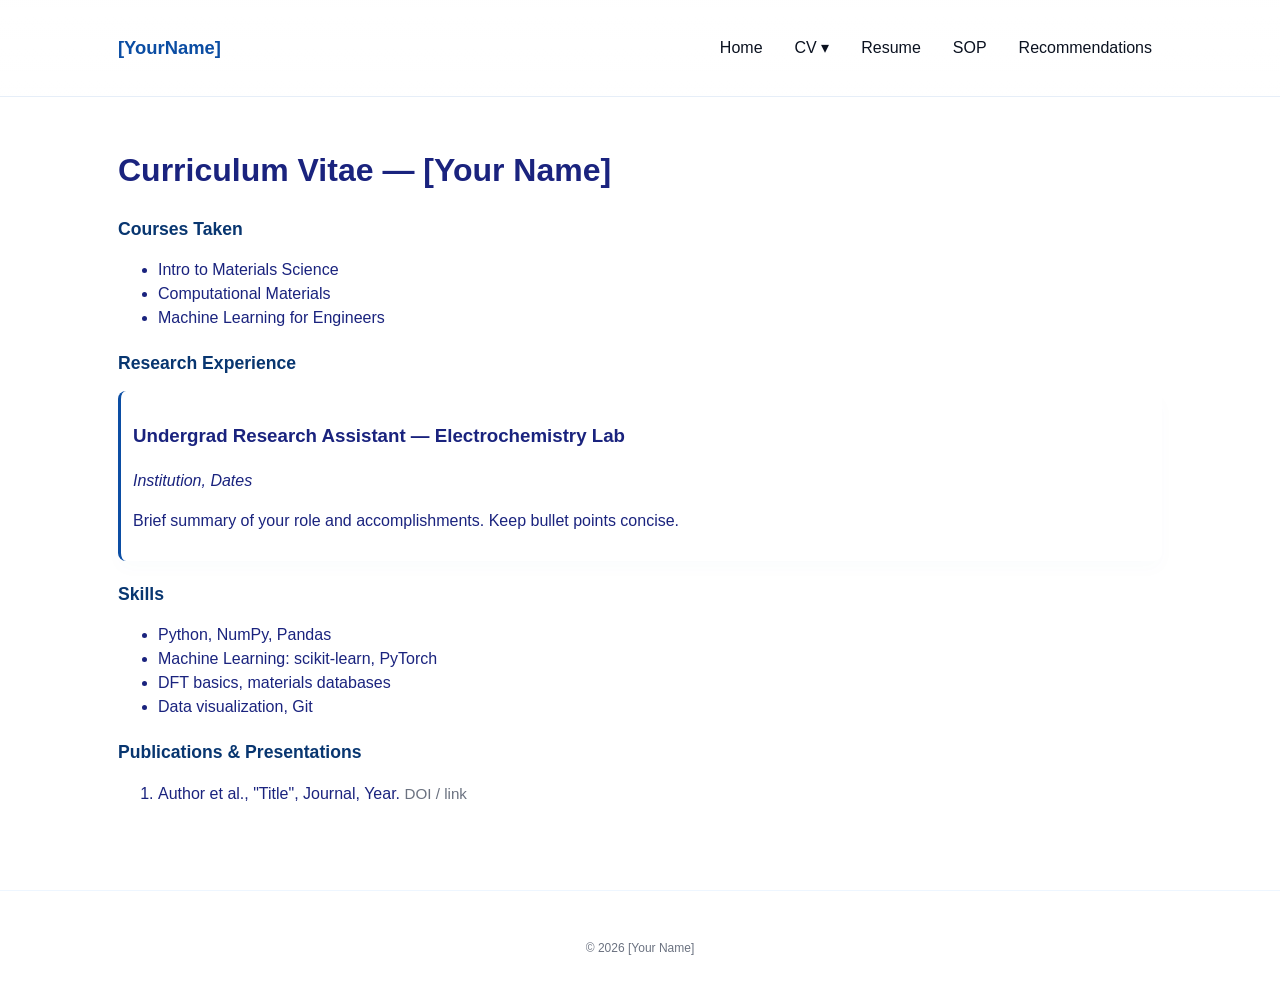
<file: cs.html>
<!doctype html>
<html lang="en">
<head>
  <meta charset="utf-8" />
  <meta name="viewport" content="width=device-width,initial-scale=1" />
  <title>CV — [Your Name]</title>
  <link rel="stylesheet" href="style.css" />
  <script defer src="script.js"></script>
</head>
<body>
  <header class="site-header">
    <div class="container header-inner">
      <div class="brand">
        <a href="index.html" class="logo">[YourName]</a>
      </div>

      <nav class="nav">
        <ul class="nav-list">
          <li><a href="index.html">Home</a></li>
          <li class="has-dropdown">
            <a href="cv.html">CV ▾</a>
            <ul class="dropdown">
              <li><a href="#courses">Courses</a></li>
              <li><a href="#research">Research</a></li>
              <li><a href="#skills">Skills</a></li>
              <li><a href="#publications">Publications</a></li>
            </ul>
          </li>
          <li><a href="resume.html">Resume</a></li>
          <li><a href="sop.html">SOP</a></li>
          <li><a href="recommendations.html">Recommendations</a></li>
        </ul>
      </nav>
    </div>
  </header>

  <main class="container cv-main">
    <h1>Curriculum Vitae — [Your Name]</h1>

    <section id="courses" class="cv-section">
      <h2>Courses Taken</h2>
      <ul>
        <li>Intro to Materials Science</li>
        <li>Computational Materials</li>
        <li>Machine Learning for Engineers</li>
        <!-- Replace with your course list -->
      </ul>
    </section>

    <section id="research" class="cv-section">
      <h2>Research Experience</h2>
      <article class="cv-item">
        <h3>Undergrad Research Assistant — Electrochemistry Lab</h3>
        <p><em>Institution, Dates</em></p>
        <p>Brief summary of your role and accomplishments. Keep bullet points concise.</p>
      </article>
      <!-- Add more research entries as needed -->
    </section>

    <section id="skills" class="cv-section">
      <h2>Skills</h2>
      <ul class="skill-list">
        <li>Python, NumPy, Pandas</li>
        <li>Machine Learning: scikit-learn, PyTorch</li>
        <li>DFT basics, materials databases</li>
        <li>Data visualization, Git</li>
      </ul>
    </section>

    <section id="publications" class="cv-section">
      <h2>Publications & Presentations</h2>
      <ol>
        <li>Author et al., "Title", Journal, Year. <span class="muted">DOI / link</span></li>
      </ol>
    </section>
  </main>

  <footer class="site-footer">
    <div class="container">
      <small>&copy; <span id="year-2"></span> [Your Name]</small>
    </div>
  </footer>
</body>
</html>
</file>
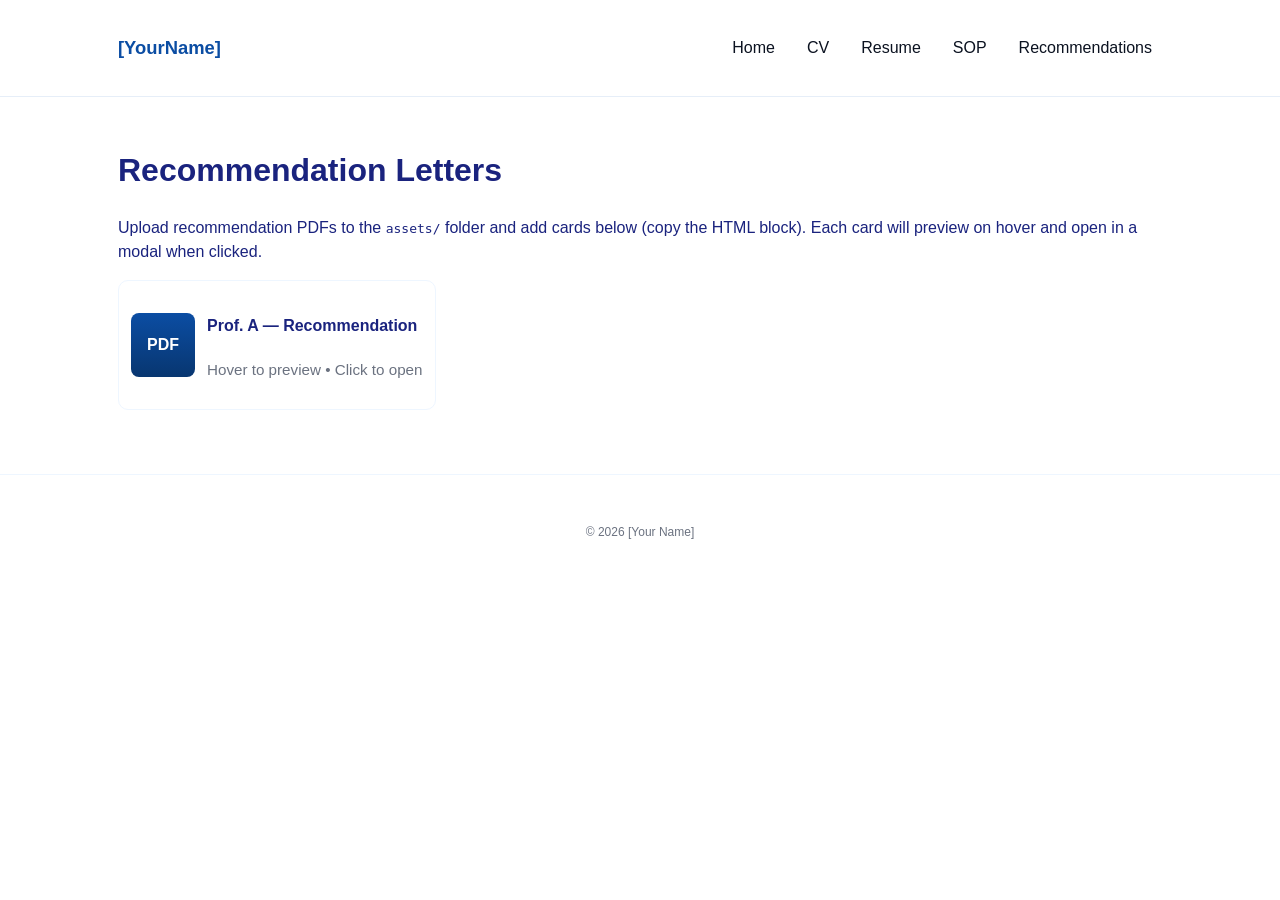
<file: recommendations.html>
<!doctype html>
<html lang="en">
<head>
  <meta charset="utf-8" />
  <meta name="viewport" content="width=device-width,initial-scale=1" />
  <title>Recommendations — [Your Name]</title>
  <link rel="stylesheet" href="style.css" />
  <script defer src="script.js"></script>
</head>
<body>
  <header class="site-header">
    <div class="container header-inner">
      <div class="brand"><a href="index.html" class="logo">[YourName]</a></div>
      <nav class="nav">
        <ul class="nav-list">
          <li><a href="index.html">Home</a></li>
          <li><a href="cv.html">CV</a></li>
          <li><a href="resume.html">Resume</a></li>
          <li><a href="sop.html">SOP</a></li>
          <li><a href="recommendations.html">Recommendations</a></li>
        </ul>
      </nav>
    </div>
  </header>

  <main class="container file-page">
    <h1>Recommendation Letters</h1>
    <p>Upload recommendation PDFs to the <code>assets/</code> folder and add cards below (copy the HTML block). Each card will preview on hover and open in a modal when clicked.</p>

    <div class="file-gallery">
      <!-- Example recommender card -->
      <div class="file-card" data-file="assets/reco-1.pdf" data-title="Recommendation — Prof. A">
        <div class="thumb">PDF</div>
        <div class="file-info">
          <h4>Prof. A — Recommendation</h4>
          <p class="muted">Hover to preview • Click to open</p>
        </div>
      </div>
    </div>

  </main>

  <footer class="site-footer">
    <div class="container"><small>&copy; <span id="year-5"></span> [Your Name]</small></div>
  </footer>
</body>
</html>
</file>
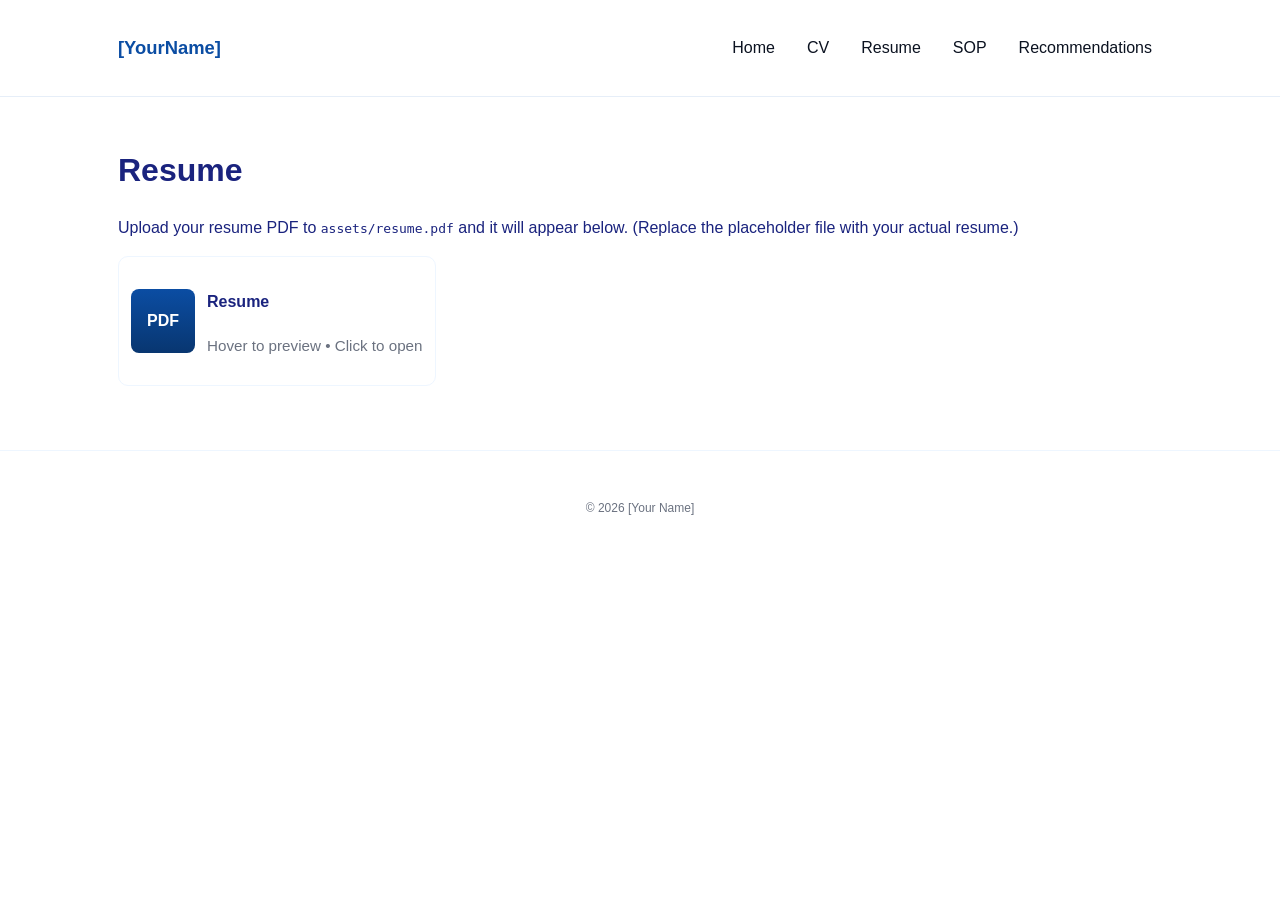
<file: resume.html>
<!doctype html>
<html lang="en">
<head>
  <meta charset="utf-8" />
  <meta name="viewport" content="width=device-width,initial-scale=1" />
  <title>Resume — [Your Name]</title>
  <link rel="stylesheet" href="style.css" />
  <script defer src="script.js"></script>
</head>
<body>
  <header class="site-header">
    <div class="container header-inner">
      <div class="brand"><a href="index.html" class="logo">[YourName]</a></div>

      <nav class="nav">
        <ul class="nav-list">
          <li><a href="index.html">Home</a></li>
          <li><a href="cv.html">CV</a></li>
          <li><a href="resume.html">Resume</a></li>
          <li><a href="sop.html">SOP</a></li>
          <li><a href="recommendations.html">Recommendations</a></li>
        </ul>
      </nav>
    </div>
  </header>

  <main class="container file-page">
    <h1>Resume</h1>
    <p>Upload your resume PDF to <code>assets/resume.pdf</code> and it will appear below. (Replace the placeholder file with your actual resume.)</p>

    <div class="file-gallery">
      <!-- Example file card: replace thumbnails/resume.pdf with your own-->
      <div class="file-card" data-file="assets/resume.pdf" data-title="Resume (PDF)">
        <div class="thumb">PDF</div>
        <div class="file-info">
          <h4>Resume</h4>
          <p class="muted">Hover to preview • Click to open</p>
        </div>
      </div>
    </div>
  </main>

  <footer class="site-footer">
    <div class="container"><small>&copy; <span id="year-3"></span> [Your Name]</small></div>
  </footer>
</body>
</html>
</file>
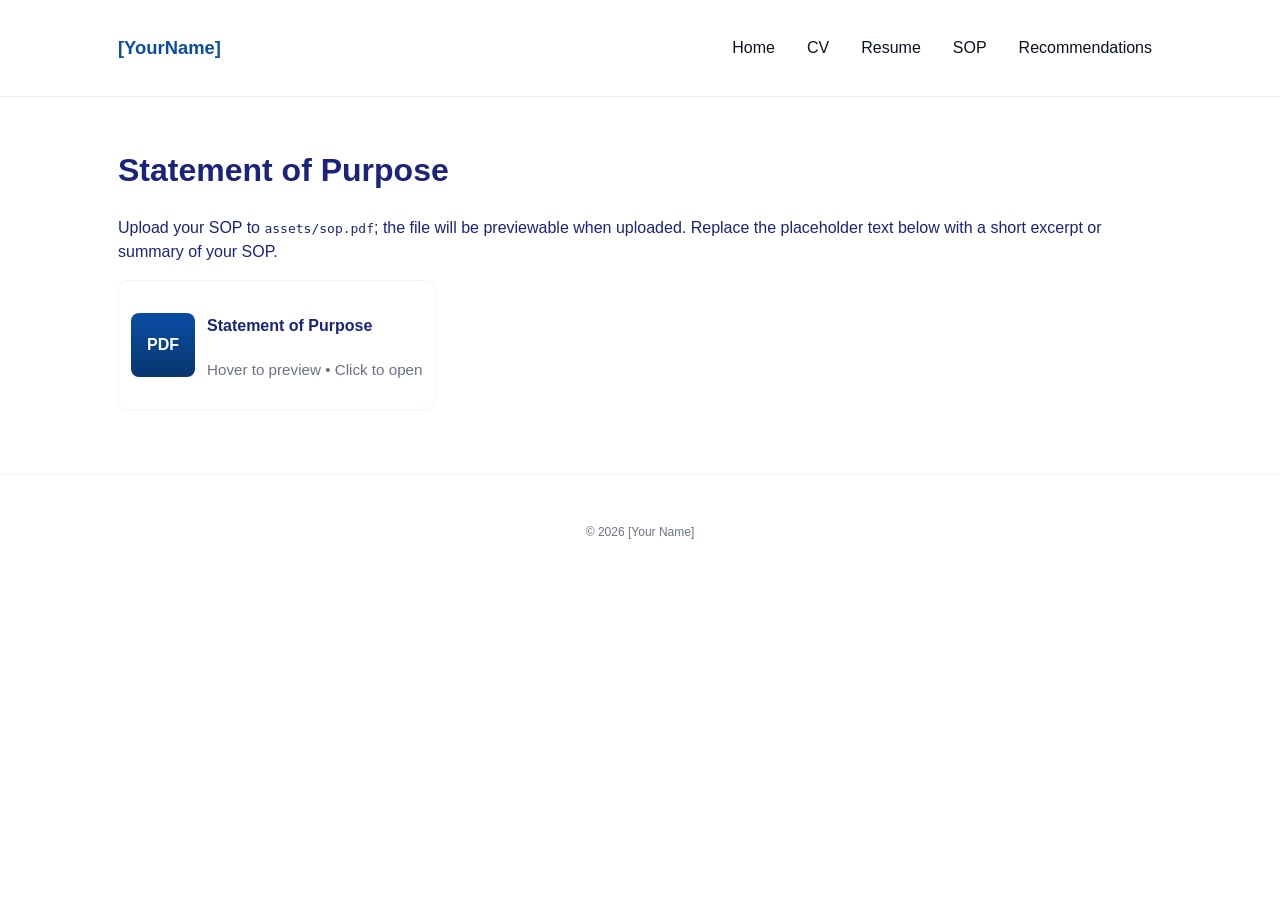
<file: sop.html>
<!doctype html>
<html lang="en">
<head>
  <meta charset="utf-8" />
  <meta name="viewport" content="width=device-width,initial-scale=1" />
  <title>SOP — [Your Name]</title>
  <link rel="stylesheet" href="style.css" />
  <script defer src="script.js"></script>
</head>
<body>
  <header class="site-header">
    <div class="container header-inner">
      <div class="brand"><a href="index.html" class="logo">[YourName]</a></div>

      <nav class="nav">
        <ul class="nav-list">
          <li><a href="index.html">Home</a></li>
          <li><a href="cv.html">CV</a></li>
          <li><a href="resume.html">Resume</a></li>
          <li><a href="sop.html">SOP</a></li>
          <li><a href="recommendations.html">Recommendations</a></li>
        </ul>
      </nav>
    </div>
  </header>

  <main class="container file-page">
    <h1>Statement of Purpose</h1>
    <p>Upload your SOP to <code>assets/sop.pdf</code>; the file will be previewable when uploaded. Replace the placeholder text below with a short excerpt or summary of your SOP.</p>

    <div class="file-gallery">
      <div class="file-card" data-file="assets/sop.pdf" data-title="Statement of Purpose">
        <div class="thumb">PDF</div>
        <div class="file-info">
          <h4>Statement of Purpose</h4>
          <p class="muted">Hover to preview • Click to open</p>
        </div>
      </div>
    </div>

  </main>

  <footer class="site-footer">
    <div class="container"><small>&copy; <span id="year-4"></span> [Your Name]</small></div>
  </footer>
</body>
</html>
</file>
<file: style.css>
:root{
  --bg: #ffffff;
  --text: #0b1220;
  --muted: #6b7280;
  --accent: #0b4da3; /* royal blue */
  --accent-dark: #083670;
  --card: #f8fafc;
  --radius: 10px;
  --container: 1100px;
  font-family: Inter, system-ui, -apple-system, "Segoe UI", Roboto, "Helvetica Neue", Arial;
}

*{box-sizing:border-box}
html,body{height:100%}
body{
  margin:0;
  background:var(--bg);
  color:var(--text);
  -webkit-font-smoothing:antialiased;
  -moz-osx-font-smoothing:grayscale;
  line-height:1.5;
}

/* layout helpers */
.container{max-width:var(--container);margin:0 auto;padding:28px}
.header-inner{display:flex;align-items:center;justify-content:space-between;gap:16px}
.site-header{border-bottom:1px solid #e6eef8;background:linear-gradient(180deg, rgba(255,255,255,0.8), rgba(255,255,255,0.6));position:sticky;top:0;z-index:40}

/* brand */
.brand .logo{font-weight:700;color:var(--accent);text-decoration:none;font-size:1.15rem}
.tagline{display:block;font-size:0.9rem;color:var(--muted)}

/* nav */
.nav-list{list-style:none;margin:0;padding:0;display:flex;gap:12px;align-items:center}
.nav-list a{color:var(--text);text-decoration:none;padding:8px 10px;border-radius:8px;display:inline-block}
.nav-list a:hover{background:#f1f6fb;color:var(--accent-dark)}
.has-dropdown{position:relative}
.dropdown{position:absolute;left:0;top:40px;background:#fff;border-radius:8px;padding:10px;box-shadow:0 6px 20px rgba(11,77,163,0.08);display:none;min-width:200px}
.has-dropdown:hover .dropdown{display:block}
.dropdown li{list-style:none}
.dropdown a{display:block;padding:6px 10px;color:var(--text)}

/* General Reset */
body {
  margin: 0;
  font-family: Arial, sans-serif;
  background: #ffffff;
  color: #1a237e;
}

/* Hero Section */
.hero-section {
  position: relative;
  height: 500px;
  display: flex;
  align-items: center;
  justify-content: center;
  text-align: center;
  overflow: hidden;
}

.hero-content {
  position: relative;
  z-index: 10;
}

.headshot {
  width: 150px;
  border-radius: 50%;
  margin-bottom: 20px;
}

/* Floating Shapes in Hero */
.abstract-shape {
  position: absolute;
  border-radius: 50%;
  opacity: 0.4;
  filter: blur(60px);
  animation: float 15s infinite ease-in-out alternate;
}

.shape1 { width: 200px; height: 200px; background: #1a237e; top: 20%; left: 10%; animation-duration: 18s; }
.shape2 { width: 300px; height: 300px; background: #1976d2; top: 50%; left: 60%; animation-duration: 22s; }
.shape3 { width: 250px; height: 250px; background: #64b5f6; top: 70%; left: 30%; animation-duration: 20s; }

@keyframes float {
  0% { transform: translateY(0px) rotate(0deg); }
  50% { transform: translateY(-30px) rotate(45deg); }
  100% { transform: translateY(0px) rotate(90deg); }
}

/* Molecule Section */
.molecule-section {
  position: relative;
  height: 300px;
  width: 100%;
  background: #f5f5f5;
}

/* Molecule atoms */
.atom {
  position: absolute;
  border-radius: 50%;
  width: 30px;
  height: 30px;
  opacity: 0.8;
  transition: transform 0.3s ease, box-shadow 0.3s ease;
  animation: float 6s ease-in-out infinite;
}

.atom:hover {
  transform: translateY(-10px) translateX(5px) scale(1.1);
  box-shadow: 0 10px 20px rgba(0,0,0,0.2);
}

.atom1 { background: #a5d6a7; top: 50px; left: 100px; }
.atom2 { background: #ffcc80; top: 100px; left: 200px; }
.atom3 { background: #90caf9; top: 50px; left: 300px; }
.atom4 { background: #f48fb1; top: 120px; left: 400px; }

/* Bonds */
.bond {
  position: absolute;
  background: #90a4ae;
  width: 2px;
  height: 100px;
  transform-origin: top left;
}

.bond1 { top: 65px; left: 115px; transform: rotate(30deg); }
.bond2 { top: 65px; left: 315px; transform: rotate(-45deg); }
.bond3 { top: 115px; left: 215px; transform: rotate(15deg); }

/* Neural Network Section */
.network-section {
  position: relative;
  height: 300px;
  width: 100%;
  background: #e3f2fd;
}

/* Nodes */
.node {
  position: absolute;
  border-radius: 50%;
  width: 25px;
  height: 25px;
  background: linear-gradient(135deg, #1a237e, #1976d2, #64b5f6);
  transition: transform 0.3s ease, box-shadow 0.3s ease;
  animation: float 6s ease-in-out infinite;
}

.node:hover {
  transform: translateY(-8px) translateX(4px) scale(1.1);
  box-shadow: 0 8px 15px rgba(0,0,0,0.2);
}

.n1 { top: 50px; left: 50px; }
.n2 { top: 150px; left: 150px; }
.n3 { top: 80px; left: 250px; }
.n4 { top: 180px; left: 300px; }
.n5 { top: 120px; left: 400px; }

/* Connections */
.connection {
  position: absolute;
  background: #1a237e;
  width: 2px;
  height: 100px;
  transform-origin: top left;
}

.c1 { top: 62px; left: 62px; transform: rotate(30deg) scaleY(1.2); }
.c2 { top: 62px; left: 62px; transform: rotate(45deg) scaleY(1.3); }
.c3 { top: 162px; left: 162px; transform: rotate(-30deg) scaleY(1.2); }
.c4 { top: 82px; left: 262px; transform: rotate(60deg) scaleY(1.2); }
.c5 { top: 182px; left: 312px; transform: rotate(-40deg) scaleY(1.2); }

/* abstract image */
.abstract{max-width:460px;width:100%;border-radius:12px;box-shadow:0 12px 40px rgba(11,77,163,0.06)}

/* content */
h2{font-size:1.1rem;color:var(--accent-dark);margin-top:0}
.bio p{max-width:780px}
.projects .grid{display:grid;grid-template-columns:repeat(auto-fit,minmax(240px,1fr));gap:18px}
.card{background:var(--card);padding:16px;border-radius:12px;box-shadow:0 8px 20px rgba(11,77,163,0.03)}

/* contact & footer */
.contact p{margin:0}
.site-footer{padding:18px 0;border-top:1px solid #eef6ff;margin-top:36px;color:var(--muted);font-size:0.9rem;text-align:center}

/* CV/Pages */
.cv-main{padding:28px}
.cv-section{margin-bottom:20px}
.cv-item{padding:12px;border-left:3px solid var(--accent);background:#fff;border-radius:8px;box-shadow:0 8px 18px rgba(11,77,163,0.02)}

/* file gallery + preview */
.file-gallery{display:flex;gap:12px;flex-wrap:wrap}
.file-card{display:flex;align-items:center;gap:12px;padding:12px;border-radius:10px;background:#fff;border:1px solid #eef6ff;cursor:pointer;transition:transform .14s ease,box-shadow .14s ease}
.file-card:hover{transform:translateY(-6px);box-shadow:0 18px 40px rgba(11,77,163,0.06)}
.file-card .thumb{width:64px;height:64px;border-radius:8px;background:linear-gradient(180deg,var(--accent),var(--accent-dark));display:flex;align-items:center;justify-content:center;color:#fff;font-weight:700}
.muted{color:var(--muted);font-size:0.95rem}

/* modal */
.modal-backdrop{position:fixed;inset:0;background:rgba(6,12,25,0.6);display:none;align-items:center;justify-content:center;z-index:60;padding:20px}
.modal{background:#fff;width:100%;max-width:920px;border-radius:12px;overflow:hidden;box-shadow:0 30px 80px rgba(6,10,30,0.5)}
.modal .modal-header{display:flex;justify-content:space-between;padding:12px 16px;border-bottom:1px solid #f2f6fb}
.modal .modal-body{height:70vh}
.modal iframe{width:100%;height:100%;border:0}

/* responsiveness */
@media (max-width:900px){
  .hero{flex-direction:column}
  .header-inner{flex-direction:column;align-items:flex-start;gap:10px;padding:10px}
  .nav-list{flex-wrap:wrap}
  .dropdown{position:static;box-shadow:none;padding:6px;background:transparent;display:none}
  .has-dropdown:hover .dropdown{display:block}
}
</file>
